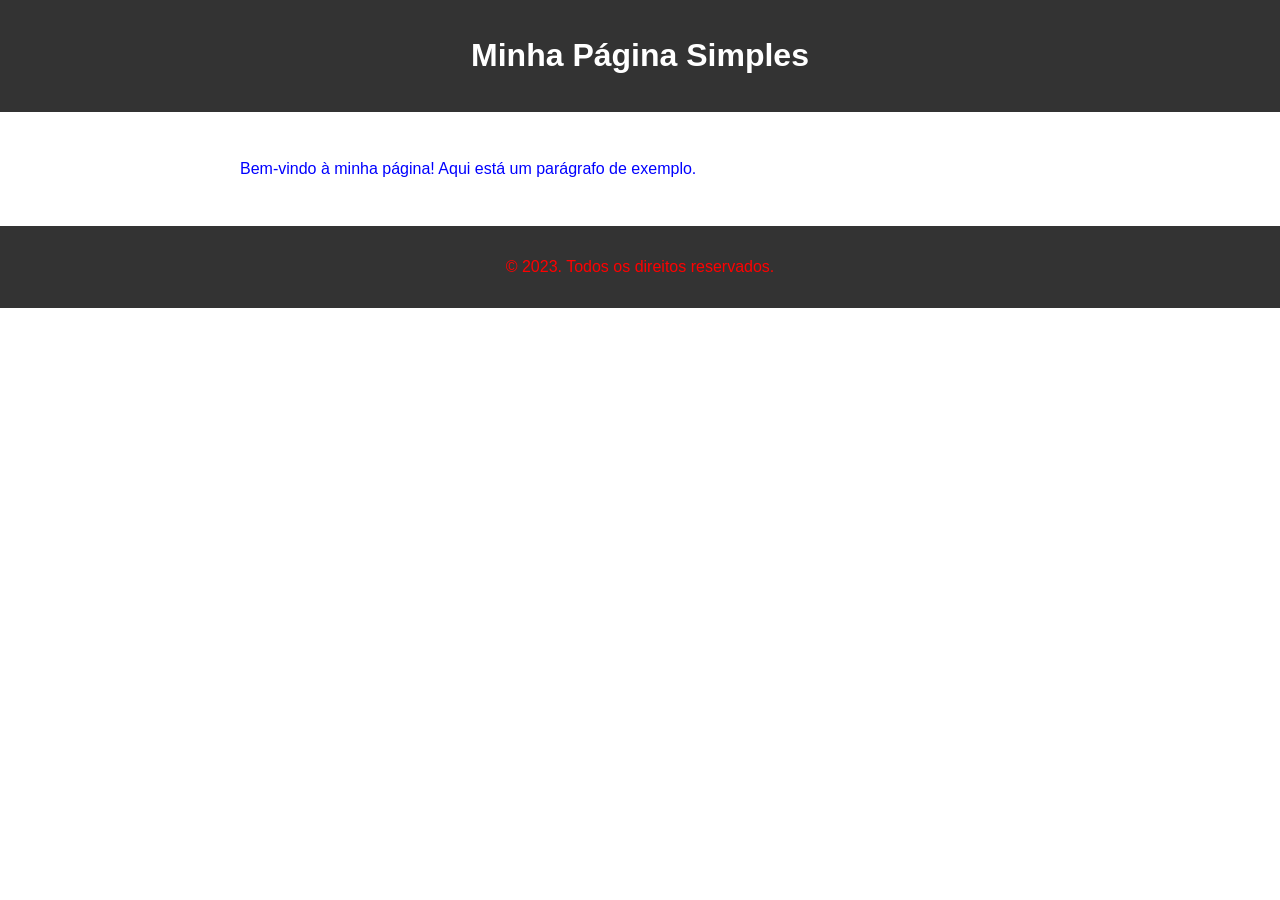
<file: index.html>
<!DOCTYPE html>
<html lang="en">
<head>
<meta charset="UTF-8">
<meta name="viewport" content="width=device-width, initial-scale=1.0">
<title>Minha Página</title>
<link rel="stylesheet" href="style.css">
</head>
<body>
  <header>
    <h1>Minha Página Simples</h1>
  </header>
  <main>
    <p id="bemvindo">Bem-vindo à minha página! Aqui está um parágrafo de exemplo.</p>
  </main>
  <footer >
    <p class="text">&copy; 2023. Todos os direitos reservados.</p>
  </footer>
</body>
</html>
</file>
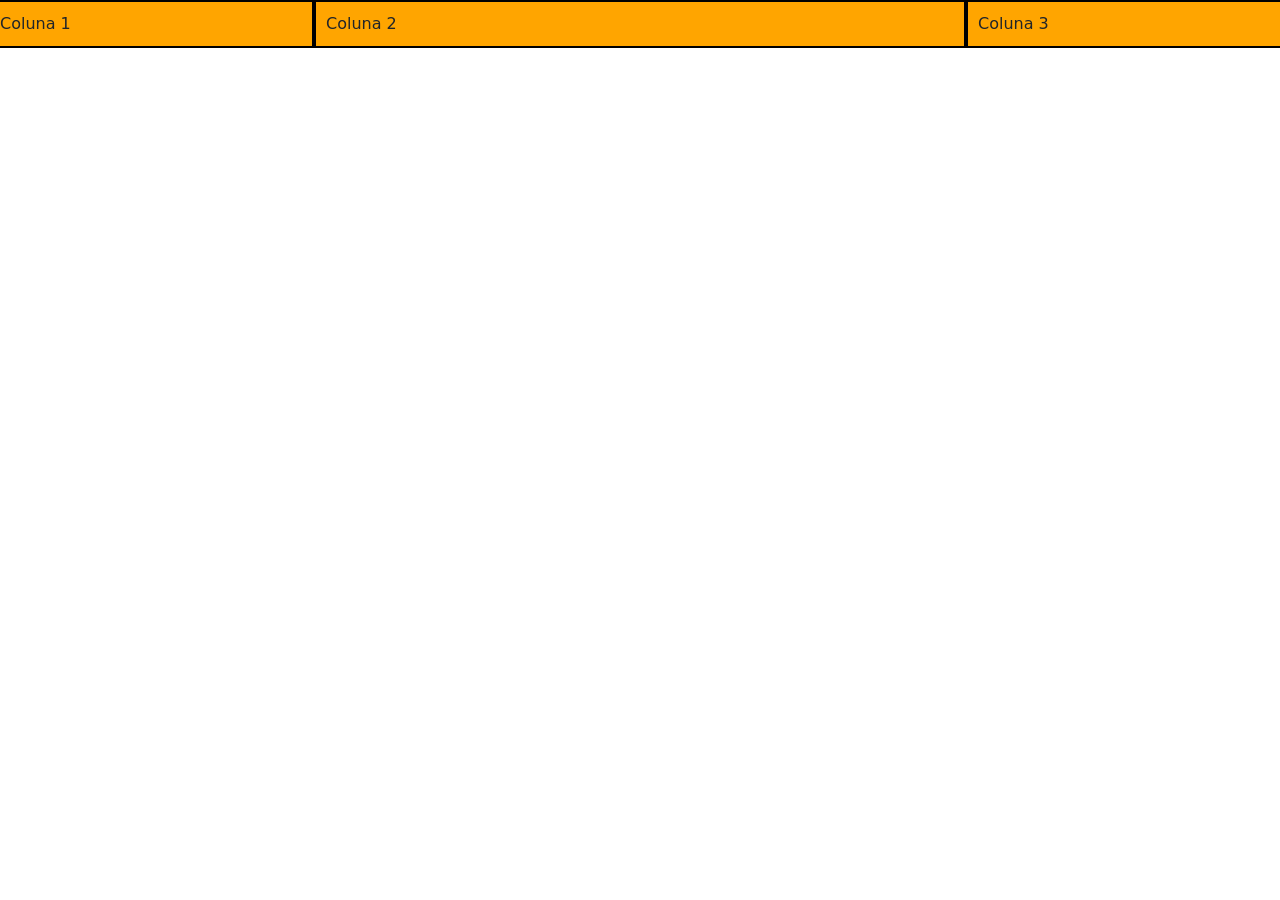
<file: bootstrap.html>
<!DOCTYPE html>
<html>
    <head>
        <title>Hello</title>
        <link rel="stylesheet" href="style.css">
        <link href="https://cdn.jsdelivr.net/npm/bootstrap@5.3.3/dist/css/bootstrap.min.css" rel="stylesheet" integrity="sha384-QWTKZyjpPEjISv5WaRU9OFeRpok6YctnYmDr5pNlyT2bRjXh0JMhjY6hW+ALEwIH" crossorigin="anonymous">
        <style>
            .row > div {
                padding: 10px;
                background-color: orange;
                border: 2px solid black;
            }


        </style>
    
    </head>
    <body>
        <div id="conteiner">
            <div class="row">
                <div class="col-md-3 col-sm-6">
                    Coluna 1
                </div>
                <div class="col-md-6 col-sm-6">
                    Coluna 2
                </div>
                <div class="col-md-3 col-sm-6">
                    Coluna 3
                </div>
            </div>
        </div>
    </body>
</html>
</file>
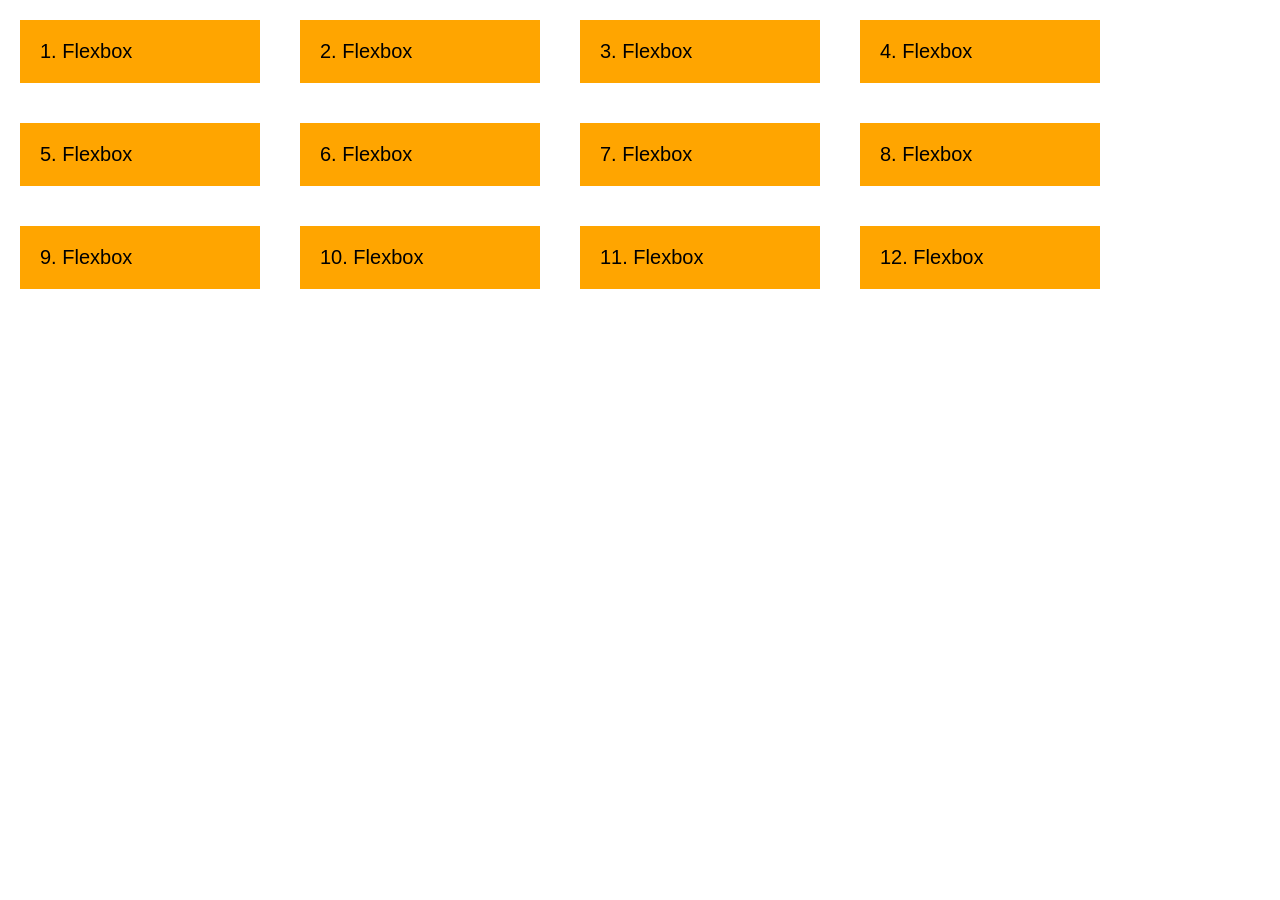
<file: flexbox.html>
<!DOCTYPE html>
<html>
    <head>
        <title>Hello</title>
        <link rel="stylesheet" href="style.css">
        <meta name="viewport" content="width=device-width, initial-scale=1.0"> 
        <style>
            #conteiner {
                display: flex;
                flex-wrap: wrap;

            }

            #conteiner > div {
                background-color: orange;
                padding: 20px;
                margin: 20px;
                font-size: 20px;
                width: 200px;
            }
        </style>
    </head>
    <body>
        <div id="conteiner">
            <div>1. Flexbox</div>
            <div>2. Flexbox</div>
            <div>3. Flexbox</div>
            <div>4. Flexbox</div>
            <div>5. Flexbox</div>
            <div>6. Flexbox</div>
            <div>7. Flexbox</div>
            <div>8. Flexbox</div>
            <div>9. Flexbox</div>
            <div>10. Flexbox</div>
            <div>11. Flexbox</div>
            <div>12. Flexbox</div>
        </div>
    </body>
</html>
</file>
<file: style.css>
/* Estilos para a página */
body {
  font-family: Arial, sans-serif;
  margin: 0;
  padding: 0;
}

header {
  background-color: #333;
  color: #fff;
  text-align: center;
  padding: 1rem 0;
}

main {
  max-width: 800px;
  margin: 0 auto;
  padding: 2rem;
}

footer {
  background-color: #333;
  color: #fff;
  text-align: center;
  padding: 1rem 0;
}

p {
  color: chartreuse;
}

#bemvindo {
  color: blue;

}

.text {
  color: red;
}

/* Estilos responsivos */
@media (max-width: 600px) {
  main {
    padding: 1rem;
  }
}
</file>
